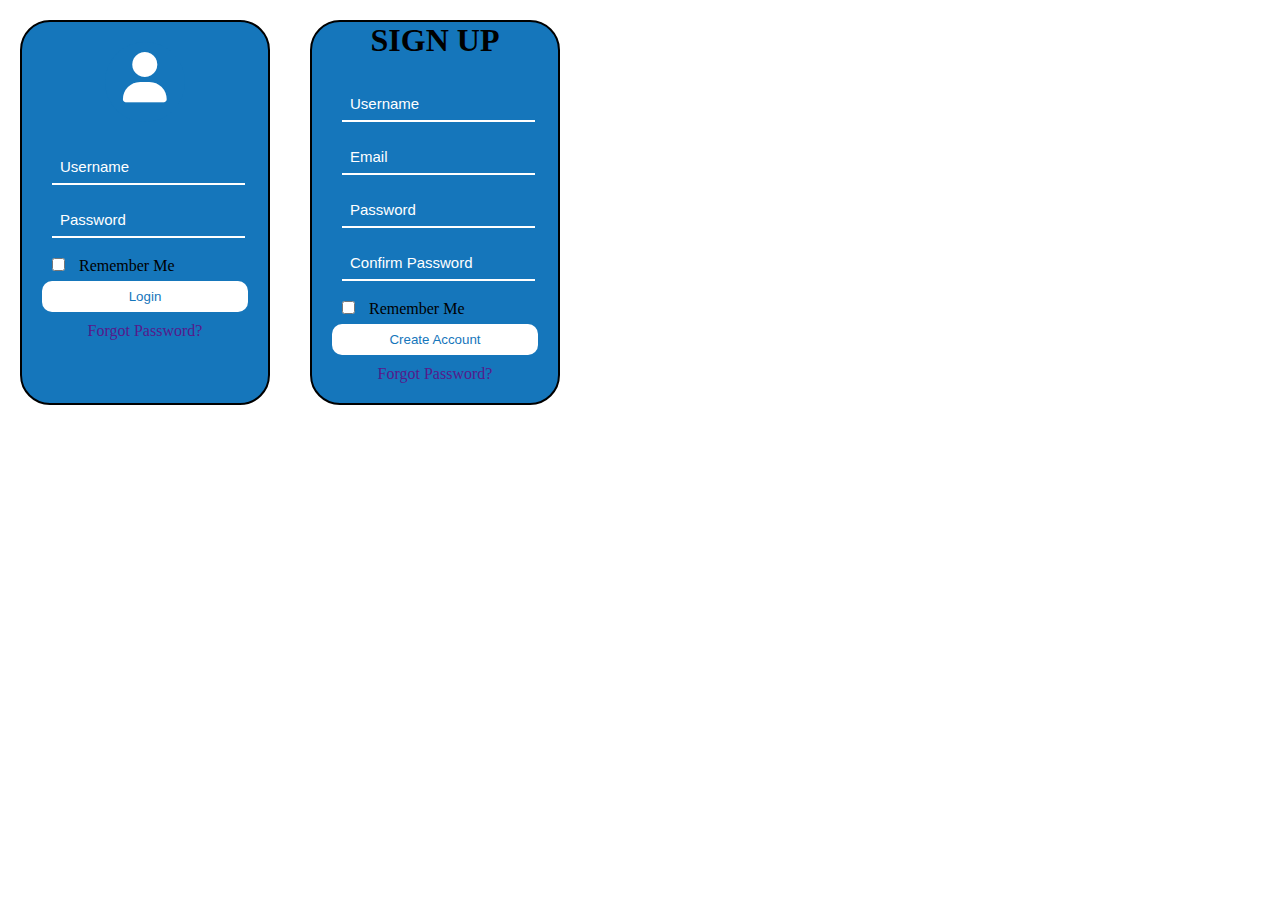
<file: sign-up/index.html>
<!DOCTYPE html>
<html lang="en">

<head>
    <meta charset="UTF-8">
    <meta name="viewport" content="width=device-width, initial-scale=1.0">
    <link rel="stylesheet" href="./css/style.css">
    <link rel="stylesheet" href="https://cdnjs.cloudflare.com/ajax/libs/font-awesome/6.4.2/css/all.min.css">
    <title>Sign Up</title>
</head>

<body>
    <div class="card">
        <div class="card-icon">
            <i class="fa-solid fa-user"></i>
        </div>
        <div class="form-area">
            <form action="">
                <input type="text" placeholder="Username">
                <input type="number" placeholder="Password">
                <div class="input">
                    <input type="checkbox">
                    <span>Remember Me</span>
                </div>
                <button class="btn">Login</button>
                <div class="forgot">
                    <a href="">Forgot Password?</a>
                </div>
            </form>
        </div>
    </div>


    <div class="card">
        <!-- <div class="card-icon">
            <i class="fa-solid fa-user"></i>
        </div> -->
        <h1>SIGN UP</h1>
        <div class="form-area">
            <form action="">
                <input type="text" placeholder="Username">
                <input type="email" placeholder="Email">
                <input type="number" placeholder="Password">
                <input type="number" placeholder="Confirm Password">
                <div class="input">
                    <input type="checkbox">
                    <span>Remember Me</span>
                </div>
                <button class="btn">Create Account</button>
                <div class="forgot">
                    <a href="">Forgot Password?</a>
                </div>
            </form>
        </div>
    </div>


</body>

</html>
</file>
<file: sign-up/css/style.css>
/* ? task -1 start */
* {
    box-sizing: border-box;
    margin: 0px;
    padding: 0px;
    list-style-type: none;
    text-decoration: none;
}
body{
    display: flex;
}
.card {
    display: inline-block;
    width: 250px;
    min-height: 300px;
    border: 2px solid;
    margin: 20px;
    border-radius: 30px;
}

.card .card-icon {
    margin: 20px auto;
    width: 80px;
    height: 80px;
    background-color: #1576bb;
    border-radius: 50%;
}
.card .card-icon i {
    font-size: 50px;
    padding-top: 10px;
    padding-left: 18px;
    color: white;
}
.card .form-area {
    margin: 20px;
}
.card .form-area form input {
    border-left: none;
    border-top: none;
    border-right: none;
    background-color: #1576bb;
    margin: 10px;
    padding: 8px;
    border-bottom: 2px solid #fff

}
.card .form-area form input::placeholder {
    font-size: 15px;
    margin-left: 10px;
    color: white;
}
.card .form-area form input:focus-visible {
    outline: none;
}
.card .form-area form .btn{
    border: none;
    width: 100%;
    background-color: #fff;
    color: #1576bb;
    padding: 8px;
    border-radius: 10px;
}
.card .form-area form  .forgot {
    margin-top: 10px;
    text-align: center;
}
/* ? task -1 end */

/* ! Task -2 Start */

.card h1{
    text-align: center;
}
.card{
    background-color:#1576bb ;
}
</file>
